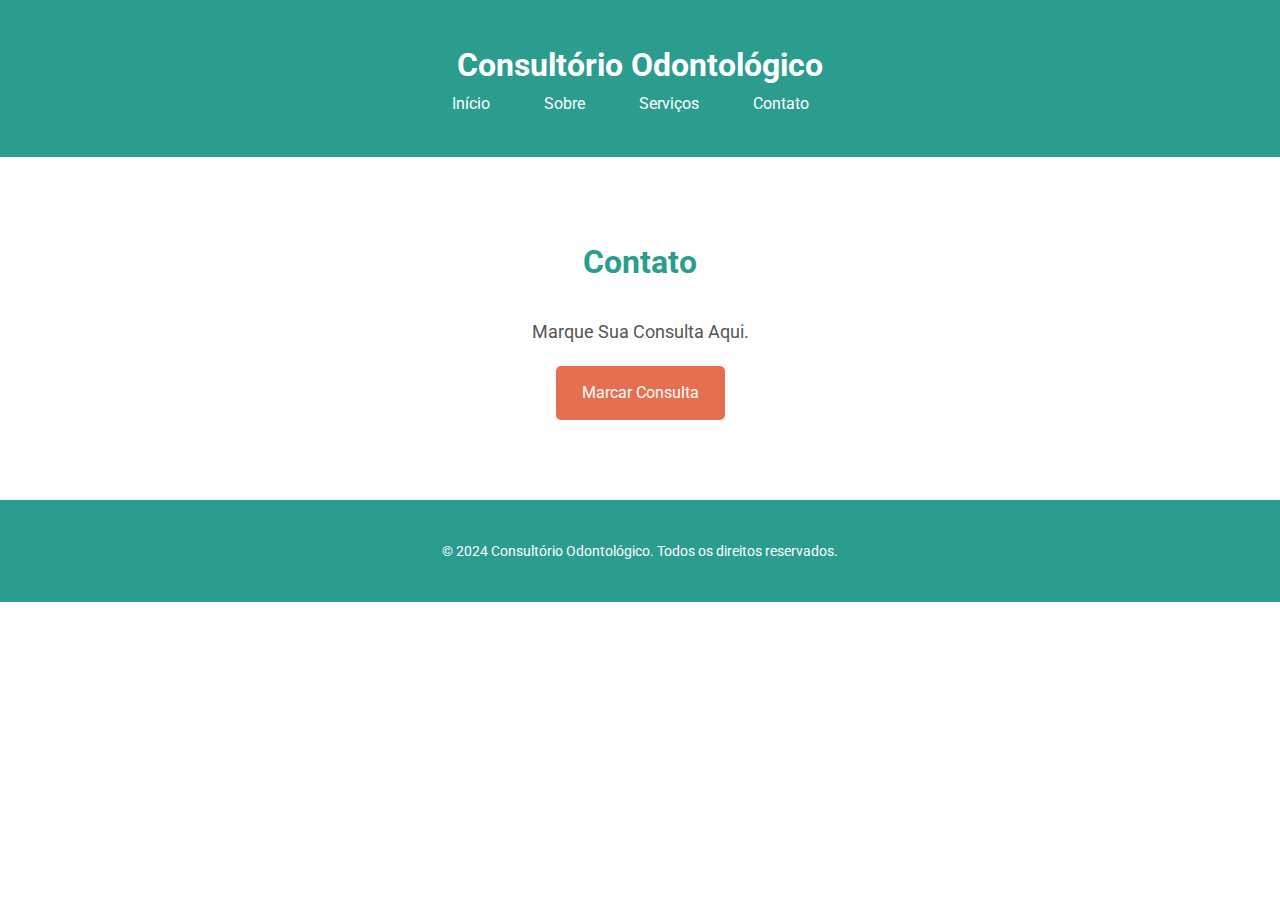
<file: contato.html>
<!DOCTYPE html>
<html lang="pt-BR">
<head>
    <meta charset="UTF-8">
    <meta name="viewport" content="width=device-width, initial-scale=1.0">
    <title>Contato - Consultório Odontológico</title>
    <link rel="stylesheet" href="styles.css">
    <link href="https://fonts.googleapis.com/css2?family=Roboto:wght@400;700&display=swap" rel="stylesheet">
    <link rel="stylesheet" href="https://cdnjs.cloudflare.com/ajax/libs/font-awesome/5.15.4/css/all.min.css">
</head>
<body>
<header>
    <div class="container">
        <h1>Consultório Odontológico</h1>
        <nav>
            <ul>
                <li><a href="inicio.html">Início</a></li>
                <li><a href="sobre.html">Sobre</a></li>
                <li><a href="servicos.html">Serviços</a></li>
                <li><a href="contato.html">Contato</a></li>
            </ul>
        </nav>
    </div>
</header>
<main>
    <section id="contact">
        <div class="container">
            <h2>Contato</h2>
            <div class="contact-banner">
                <p>Marque Sua Consulta Aqui.</p>
                <a href="https://wa.me/5562993041755?text=quero+marcar+uma+consulta" class="button">Marcar Consulta</a>
            </div>
        </div>
    </section>
</main>
<footer>
    <div class="container">
        <p>© 2024 Consultório Odontológico. Todos os direitos reservados.</p>
    </div>
</footer>
</body>
</html>
</file>
<file: styles.css>
/* styles.css */

/* Reset de estilos básicos */
* {
    margin: 0;
    padding: 0;
    box-sizing: border-box;
}

/* Estilos gerais */
body {
    font-family: 'Roboto', sans-serif;
    line-height: 1.6;
    background-color: #ffffff;
    color: #333;
}

.container {
    width: 80%;
    margin: 0 auto;
    padding: 20px;
}

header {
    background-color: #2a9d8f; 
    color: #fff;
    padding: 20px 0;
    text-align: center;
}

nav ul {
    list-style-type: none;
    text-align: center;
}

nav ul li {
    display: inline;
    margin-right: 20px;
}

nav ul li a {
    color: #fff;
    text-decoration: none;
    padding: 10px 15px;
    border-radius: 5px;
    transition: background-color 0.3s ease;
}

nav ul li a:hover {
    background-color: #21867a;
}

main {
    padding: 20px 0;
}

.slideshow-container {
    position: relative;
    max-width: 100%;
    margin: 0 auto;
    overflow: hidden;
    border-radius: 10px;
}

.mySlides {
    display: none;
    position: relative;
    width: 100%;
}

.mySlides img {
    width: 100%;
    height: auto;
    border-radius: 10px;
}

.text {
    color: #333;
    font-size: 18px;
    padding: 8px 12px;
    position: absolute;
    bottom: 8px;
    width: 100%;
    text-align: center;
    background: rgba(255, 255, 255, 0.7);
    border-radius: 5px;
}

.fade {
    animation: fadeEffect 1s;
}

@keyframes fadeEffect {
    from { opacity: 0; }
    to { opacity: 1; }
}

.section-divider {
    width: 100%;
    height: 2px;
    background-color: #f4f4f4;
    margin: 40px 0;
    border-radius: 10px;
}

section {
    padding: 40px 0;
    text-align: center;
}

section h2 {
    margin-bottom: 30px;
    font-size: 2em;
    color: #2a9d8f;
}

section p {
    margin: 0 auto 20px;
    max-width: 600px;
    font-size: 1.1em;
    color: #555;
}

footer {
    background-color: #2a9d8f;
    color: #fff;
    text-align: center;
    padding: 20px 0;
}

footer p {
    font-size: 14px;
}

.button {
    display: inline-block;
    background-color: #e76f51;
    color: #fff;
    text-decoration: none;
    padding: 12px 24px;
    border-radius: 5px;
    transition: all 0.3s ease;
    border: 2px solid transparent;
}

.button:hover {
    background-color: #d15841;
    border-color: #d15841;
}

/* Estilos específicos para a seção de Serviços */
#services {
    padding: 40px 0;
    text-align: center;
}

#services h2 {
    margin-bottom: 30px;
    font-size: 2em;
    color: #2a9d8f;
}

.service-cards {
    display: flex;
    justify-content: space-around;
    flex-wrap: wrap;
}

.card {
    width: calc(33.33% - 20px); /* Ajuste para desktop */
    margin-bottom: 20px;
    padding: 20px;
    background-color: #f8f9fa;
    text-align: center;
    border-radius: 10px;
    box-shadow: 0 0 10px rgba(0, 0, 0, 0.1);
    transition: transform 0.3s ease;
}

.card:hover {
    transform: translateY(-5px);
}

.card img {
    width: 100%;
    border-radius: 10px;
}

.card h3 {
    margin-top: 15px;
    font-size: 1.5em;
    color: #333;
}

.card p {
    color: #666;
    font-size: 1.1em;
    line-height: 1.6;
}

@media (max-width: 768px) {
    .container {
        width: 90%;
    }

    nav ul li {
        display: block;
        margin: 10px 0;
    }

    .slideshow-container {
        max-width: 100%;
    }

    .mySlides img {
        width: 100%;
    }

    .service-cards {
        flex-direction: column;
        align-items: center;
    }

    .card {
        width: calc(100% - 40px);
        margin-bottom: 20px;
    }
}
</file>
